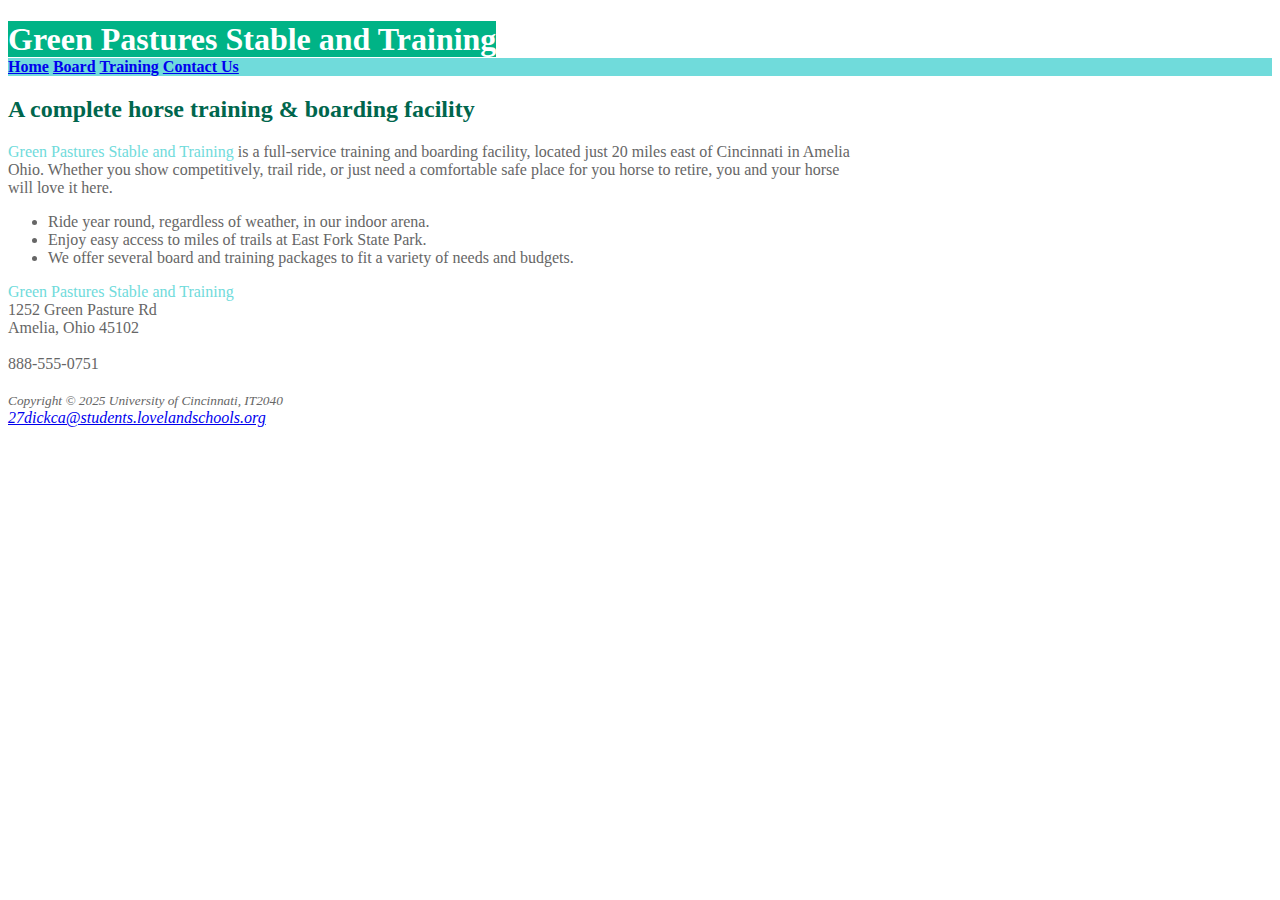
<file: index.html>
<!DOCTYPE html>
<html lang="en">
	<head>
	<meta charset="utf-8">
		<title>Green Patures Stable and Training</title>
		<link rel="shortcut icon" href="GPSTFavIcon.ico.png" type="image/x-icon">
		
		<link rel="stylesheet" href="GPST.css" type="text/css">
		
	</head>
	<body>
	<h1><span class="head">Green Pastures Stable and Training</span></h1>
		<nav>
	<b><a href="index.html">Home</a></b><p style="display: inline"></p>
	<b><a href="Board2.html">Board</a></b><p style="display: inline"></p>
	<b><a href="Training.html">Training</a></b><p style="display: inline"></p>
	<b><a href="ContactUs.html">Contact Us</a></b>
	</nav>
	<h2>A complete horse training & boarding facility</h2>
	<p><span class="barn">Green Pastures Stable and Training</span> is a full-service training and boarding facility, 
	located just 20 miles east of Cincinnati in Amelia<br> Ohio.  Whether you show competitively, trail ride, or 
	just need a comfortable safe place for you horse to retire, you and your horse<br> will love it here.</p>
	<ul>
		<li>Ride year round, regardless of weather, in our indoor arena.</li>
		<li>Enjoy easy access to miles of trails at East Fork State Park.</li>
		<li> We offer several board and training packages to fit a variety of needs and budgets.</li>
	</ul>
	<div>
		<span class="barn">Green Pastures Stable and Training</span><br>
         1252 Green Pasture Rd<br>
         Amelia, Ohio 45102<br>
		 <br>
		 888-555-0751
		 <br>
	</div>
	<footer>
<br>
<i><small>Copyright &copy; 2025 University of Cincinnati, IT2040</small></i><br>
<i><a href="mailto:27dickca@students.lovelandschools.org">27dickca@students.lovelandschools.org</a></i>
</footer>
</body>
</file>
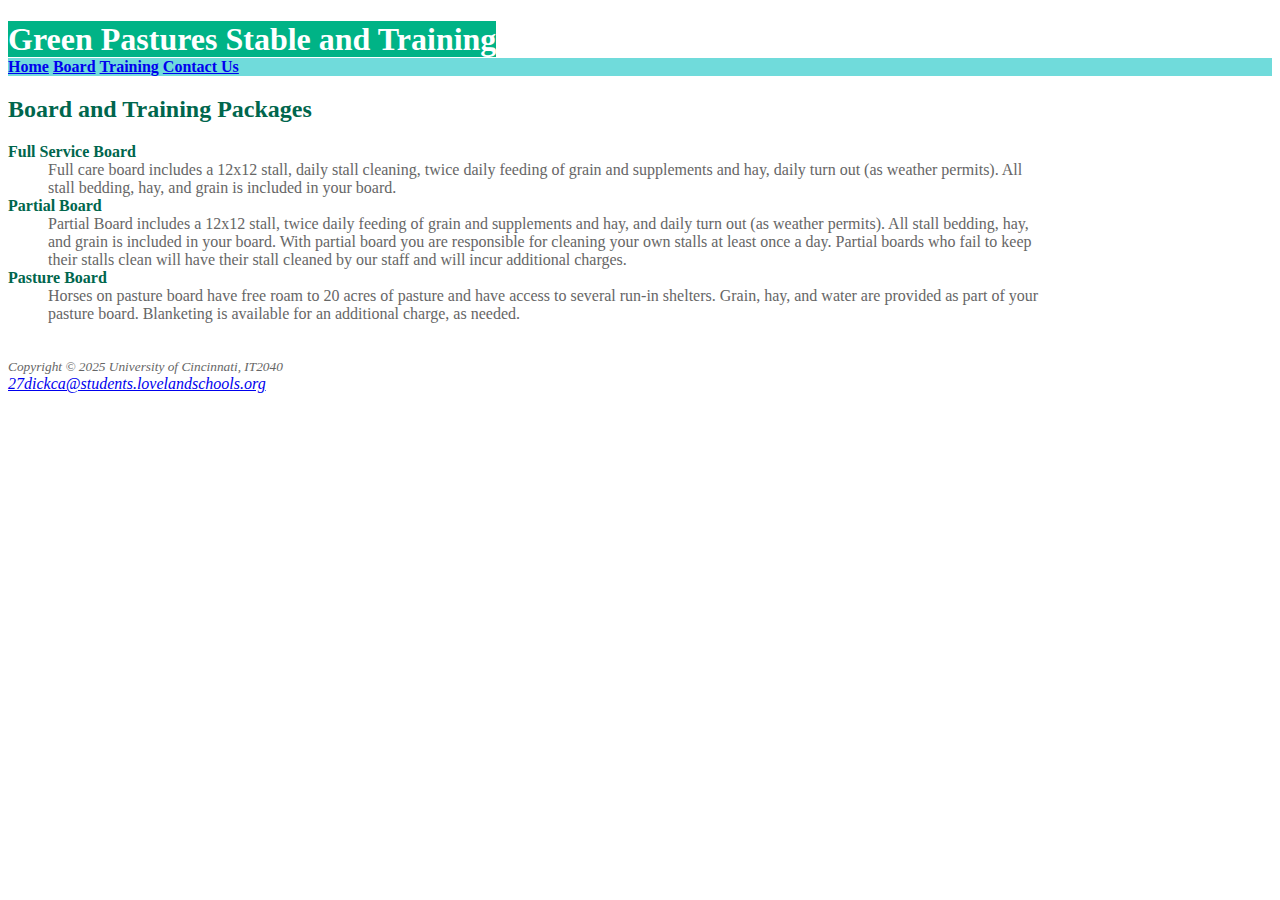
<file: Board2.html>
<!DOCTYPE html>
<html lang="en">
	<head>
	<meta charset="utf-8">
		<title>Board</title>
		<link rel="shortcut icon" href="GPSTFavIcon.ico.png" type="image/x-icon">
		<link rel="stylesheet" href="GPST.css" type="text/css">
	</head>
	<body>
	<h1><span class="head">Green Pastures Stable and Training</span></h1>
	<nav>
	<b><a href="index.html">Home</a></b><p style="display: inline"></p>
	<b><a href="Board2.html">Board</a></b><p style="display: inline"></p>
	<b><a href="Training.html">Training</a></b><p style="display: inline"></p>
	<b><a href="ContactUs.html">Contact Us</a></b>
	</nav>
	<main>
<h2>Board and Training Packages</h2>
<dl>
<dt><b>Full Service Board </b></dt>
<dd>Full care board includes a 12x12 stall, daily stall cleaning, twice daily feeding of grain and supplements and hay,
 daily turn out (as weather permits). All<br> stall bedding, hay, and grain is included in your board. </dd>
<dt><b>Partial Board </b></dt>
<dd>Partial Board includes a 12x12 stall, twice daily feeding of grain and supplements and hay,
 and daily turn out (as weather permits).  All stall bedding, hay,
 <br> and grain is included in your board. With partial board you are responsible for cleaning your own stalls at least once a day.  Partial boards who fail to keep<br>
 their stalls clean will have their stall cleaned by our staff and will incur additional charges. </dd>
<dt><b>Pasture Board </b></dt>
<dd>Horses on pasture board have free roam to 20 acres of pasture and have access to several run-in shelters.  Grain, hay, and water are provided as part of your<br>
 pasture board.   Blanketing is available for an additional charge, as needed. </dd>
</dl>
</main>
	<footer>
		<br>
		<i><small>Copyright &copy; 2025 University of Cincinnati, IT2040</small></i><br>
		<i><a href="mailto:27dickca@students.lovelandschools.org">27dickca@students.lovelandschools.org</a></i>
	</footer>
</body>
</file>
<file: GPST.css>
body {
	background-color:#FFFFFF;
	color:#666666;
	}
.head {
	background-color:#00B386; 
	color:#FFFFFF;
	}
nav {
	background-color:#70DBDB;
	}
h2 {
	color:#00664D;
	}
dt {
	color:#00664D;
	}
.barn {
	color:#70DBDB;
	}
h1	{
	margin-bottom:0;
	}
</file>
